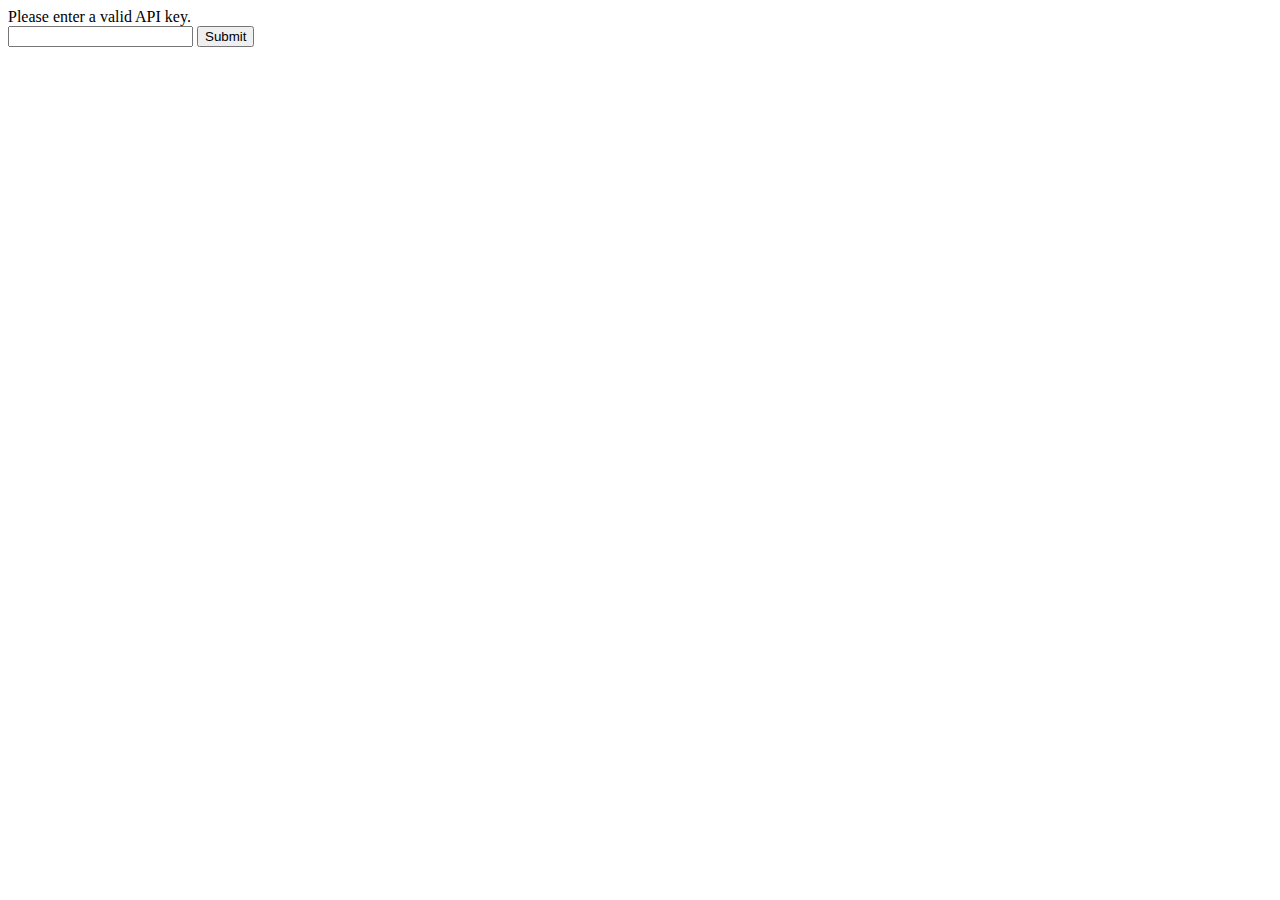
<file: index.html>
<html lang="en">
    <head>
        <meta charset="utf-8">
        <meta name="viewport" content="width=device-width, initial-scale=1, shrink-to-fit=no">
        <title>Contact Book Plus</title>
        <link rel="stylesheet" href="css/bootstrap.min.css">
        <link rel="stylesheet" href="css/custom.css">

    </head>
    <body onload="fetchContacts()">
        <header>
            <nav class="navbar navbar-expand-1g navbar-dark bg-dark">
                <a href="#" class="navbar-brand"><h1><b>Contact Book Plus</b></h1></a><img src="img/icon3.png">
                
            <div class="overlay"></div>
            <div class="d-flex flex-column align-items-center p-3 bg-white border-bottom box-shadow fixed-top">
                <img src="img/contact book.jpg" height="80"/><img src="img/icon6.png" width="230">
                
            </div> 
            </nav>
        </header>
        <br/><br/>
        <br/><br/>
        <div id="table">Contacts loading...</div>
        <br/>
        <button id="refresh" type="button">Refresh</button>
        <button id="addContact" type="button">Add Contact</button>
        
        <script src="config.js"></script>
        <script>
            document.getElementById("refresh").addEventListener('click', fetchContacts);
             document.getElementById("addContact").addEventListener('click', addContact);
            
            function fetchContacts(){
                fetch(rootPath + "controller/get-contacts/")
                .then(function(response){
                    return response.json();
                })
                .then(function(data){
                    displayOutput(data);
                    //console.log(data);
                })
            }
            
            function displayOutput(data){
                output = "<table>";
                
                for(a in data){
                    output += `
                        <tr onclick="editContact(${data[a].id})">
                            <td><img src="${rootPath}controller/uploads/${data[a].avatar}" width="80"/></td>
                            <td><h4><b>${data[a].firstname}</b></h4></td>
                            <td><h4><b>${data[a].lastname}<b></h4></td>
                        </tr>
                    `
                }
                output += "</table>";
                document.getElementById("table").innerHTML = output;
            }
            
            function addContact(){
                window.open("add-contact.html", "_self");
            }
            
            function editContact(id){
                window.open("edit-contact.html?id=" + id, "_self");
            }
            
        </script>
    </body>
</html>
</file>
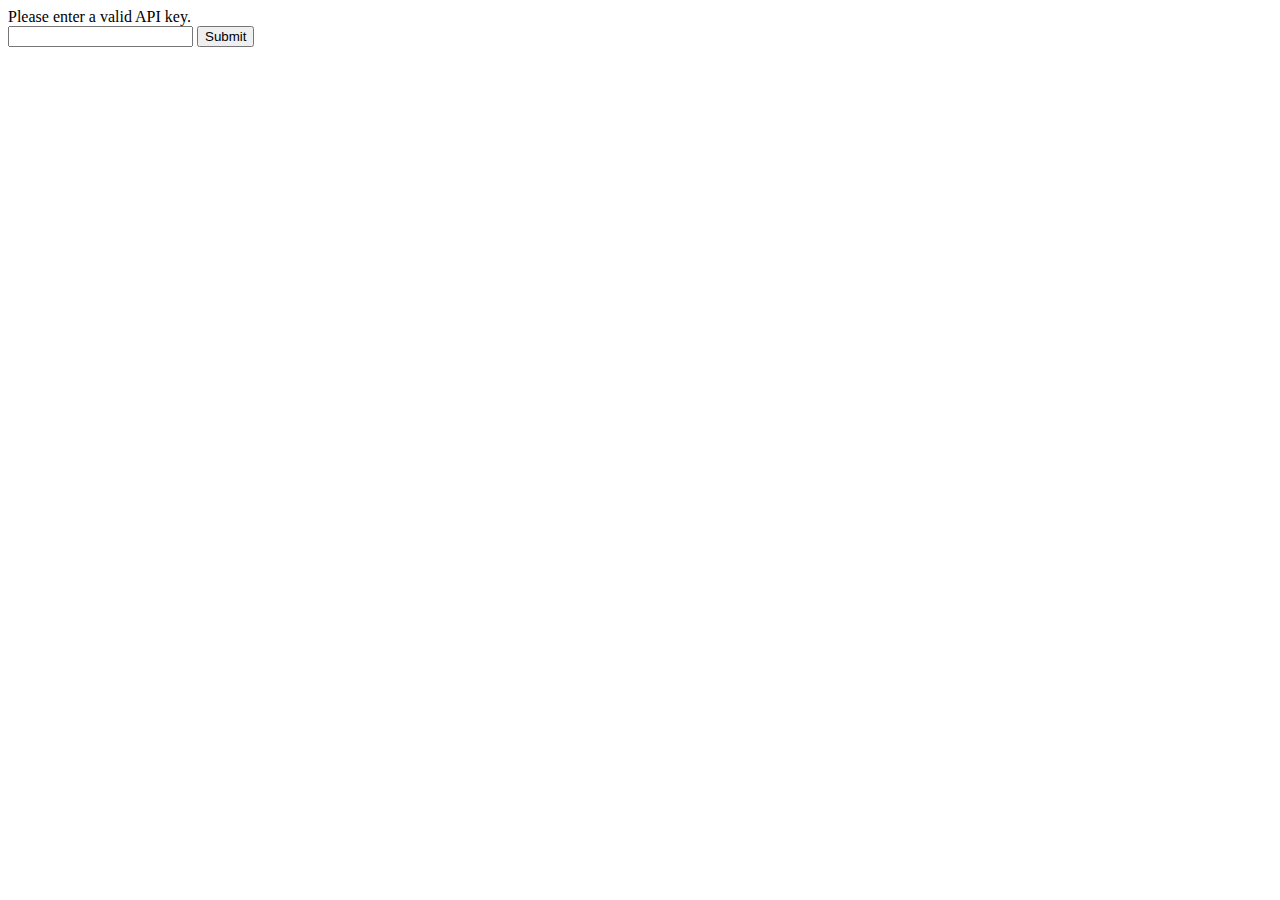
<file: add-contact.html>
<html>
    <head>
        <meta charset="utf-8">
        <meta name="viewport" content="width=device-width, initial-scale=1, shrink-to-fit=no">
        <title>Contact Book Plus</title>
        <link rel="stylesheet" href="css/bootstrap.min.css">
        <link rel="stylesheet" href="css/custom.css">
    </head>
    <body>
        <header>
            <nav class="navbar navbar-expand-1g navbar-dark bg-dark">
                <a href="#" class="navbar-brand"><h1><b>Contact Book Plus</b></h1></a><img src="img/icon3.png">
                
            <div class="overlay"></div>
            <div class="d-flex flex-column align-items-center p-3 bg-white border-bottom box-shadow fixed-top">
                <img src="img/contact book.jpg" height="80"/><img src="img/icon6.png" width="160">
                
            </div> 
                
            </nav>
        </header>
        <form id="editForm">
            <br/>
            <label for="firstname">Firstname</label>
            <input type="text" name="firstname" id="firstname"><br/>
            <label for="lastname">Lastname</label>
            <input type="text" name="lastname" id="lastname"><br/>
            <label for="mobile">Mobile</label>
            <input type="text" name="mobile" id="mobile"><br/>
            <label for="email">Email</label>
            <input type="text" name="email" id="email"><br/>
            <label for="avatar">Select a file</label><br/>
            <input type="file" name="avatar" id="avatar"><br/>
            <button type="submit" id="submitForm">Submit</button>
        </form>
        <br/>
        <button id="homeLink" type="button">Home</button>
        
        <script src="config.js"></script>
        <script>
            document.getElementById("submitForm").addEventListener('click', submitForm);
            document.getElementById("homeLink").addEventListener('click', homeLink);
            
            function submitForm(e){
                e.preventDefault();
                
                const form = new FormData(document.querySelector('#editForm'));
                form.append('apiKey', apiKey);
                
                fetch(rootPath + 'controller/insert-contact/', {
                    method: 'POST',
                    headers: {'Accept': 'application/json, *.*'},
                    body: form
                })
                .then(function(response){
                    return response.text();
                })
                .then(function(data){
                    if(data == "1"){
                       alert("contact added.");
                        homeLink();
                    }else{
                        alert(data);
                        homeLink();
                    }
                })
            }
            
            function homeLink(){
                window.open("index.html", "_self");
            }
        
        </script>
    </body>
</html>
</file>
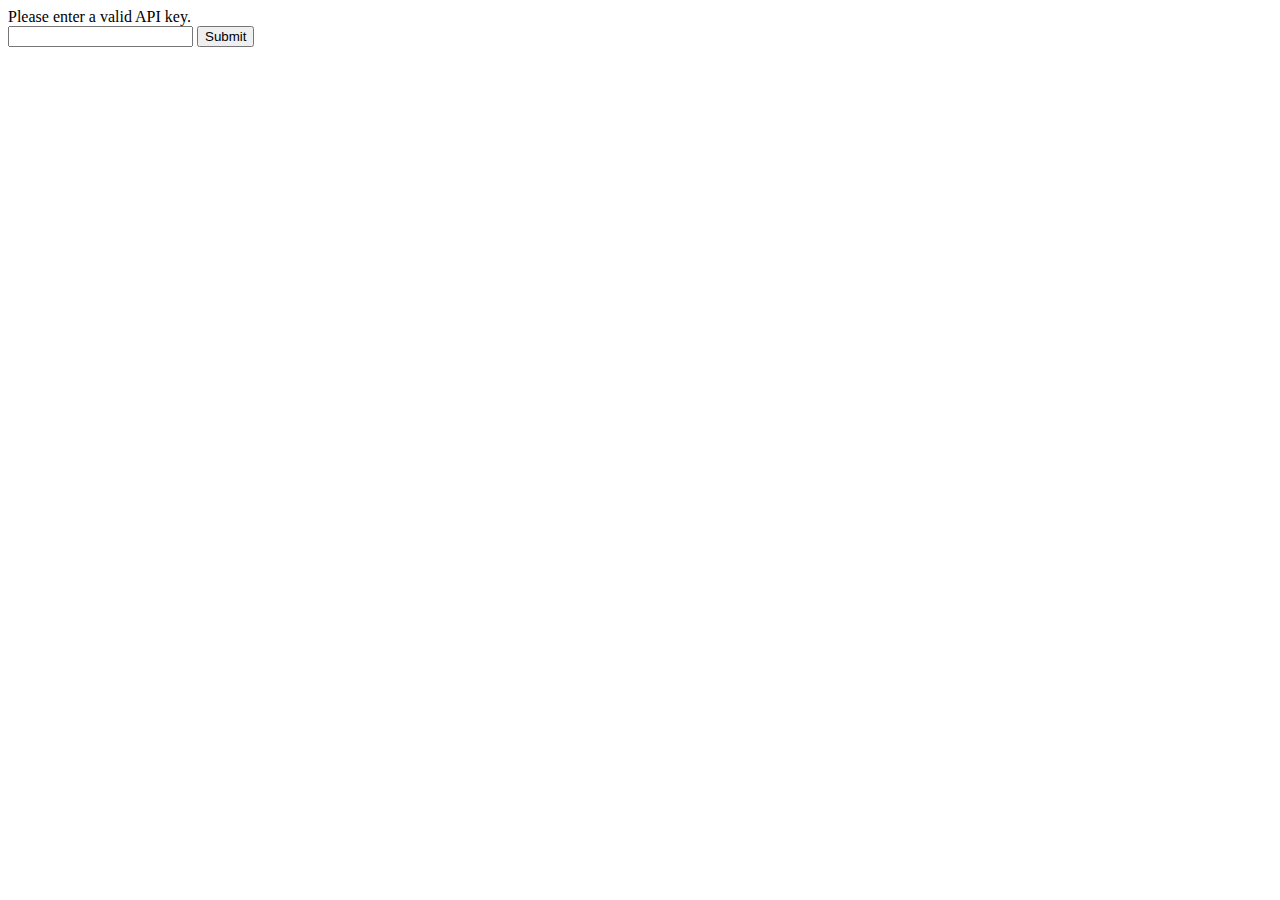
<file: edit-contact.html>
<html>
    <head>
        <meta charset="utf-8">
        <meta name="viewport" content="width=device-width, initial-scale=1, shrink-to-fit=no">
        <title>Contact Book Plus</title>
        <link rel="stylesheet" href="css/bootstrap.min.css">
        <link rel="stylesheet" href="css/custom.css">
    </head>
    <body onload="getContact()">
        <header>
            <nav class="navbar navbar-expand-1g navbar-dark bg-dark">
                <a href="#" class="navbar-brand"><h1><b>Contact Book Plus</b></h1></a><img src="img/icon3.png">
                
            <div class="overlay"></div>
            <div class="d-flex flex-column align-items-center p-3 bg-white border-bottom box-shadow fixed-top">
                <img src="img/contact book.jpg" height="80"/><img src="img/icon6.png" width="160">
                
            </div> 
                
            </nav>
        </header>
        <br/>
        <div id="avatarImage"></div>
        <form id="editForm">
            <label for="firstname">First name</label>
            <input type="text" name="firstname" id="firstname" readonly><br/>
            <label for="lastname">Last name</label>
            <input type="text" name="lastname" id="lastname" readonly><br/>
            <label for="mobile">Mobile</label>
            <input type="text" name="mobile" id="mobile" readonly><br/>
            <label for="email">Email</label>
            <input type="text" name="email" id="email" readonly><br/>
            <label for="avatar" id="avatarLabel" hidden>Change profile image</label><br/>
            <input type="file" name="avatar" id="avatar" hidden><br/>
            <br/> 
            <button type="submit" id="submitForm" hidden>Submit</button>
        </form>
        <br/><br/>
        <button id="homeLink" type="button">Home</button>
        <button id="editContact" type="button">Edit</button>
        <button id="deleteContact" type="button">Delete</button>
        
        
        <script src="config.js"></script>
        <script>
            var id = getId();
            document.getElementById("homeLink").addEventListener('click', homeLink);
            document.getElementById("editContact").addEventListener('click', editContact);
            document.getElementById("submitForm").addEventListener('click', submitForm);
            document.getElementById("deleteContact").addEventListener('click', deleteContact);
            
            function getId(){
                var url = window.location.href;
                var pos = url.search("=");
                var id = url.slice(pos +1);
                return id;
            }
            
            function getContact(){
                fetch(rootPath + 'controller/get-contacts/?id=' + id)
                .then(function(response){
                    return response.json();
                })
                .then(function(data){
                    displayOutput(data);
                
                })
            }
            
            function homeLink(){
                window.open("index.html", "_self");
            }
            
            function displayOutput(data){
                avatarImg =`
                    <img src="${rootPath}/controller/uploads/${data[0].avatar}" width="200" />
                `
                document.getElementById("avatarImage").innerHTML = avatarImg;
                document.getElementById("firstname").value = data[0].firstname;
                document.getElementById("lastname").value = data[0].lastname;
                document.getElementById("mobile").value = data[0].mobile;
                document.getElementById("email").value = data[0].email;
             
            }
            
            function editContact(){
                document.getElementById("firstname").readOnly = false;
                document.getElementById("lastname").readOnly = false;
                document.getElementById("mobile").readOnly = false;
                document.getElementById("email").readOnly = false;
                document.getElementById("avatar").hidden = false;
                document.getElementById("submitForm").hidden = false;
            }
            
            function submitForm(e){
                e.preventDefault();
                
                const form = new FormData(document.querySelector("#editForm"));
                form.append('apiKey', apiKey);
                form.append('id', id);
                
                 fetch(rootPath + 'controller/edit-contact/', {
                    method: 'POST',
                    headers: {'Accept': 'application/json, *.*'},
                    body: form
                })
                  .then(function(response){
                    return response.text();
                })
                .then(function(data){
                    if(data == "1"){
                       alert("Contact edited.");
                        homeLink();
                    }else{
                        alert(data);
                        homeLink();
                    }
                })
            }
            
            function deleteContact(){
                var confirmDelete = confirm("Delete contact. Are you sure?");
                
                if(confirmDelete == true){
                    fetch(rootPath + 'controller/delete-contact/?id=' + id)
                    .then(function(response){
                        return response.text();
                    })
                    .then(function(data){
                        if(data == "1"){
                            homeLink();
                        }else {
                            alert(data);
                        }
                        
                    })
                }
            }
        
        </script>
    </body>
</html>
</file>
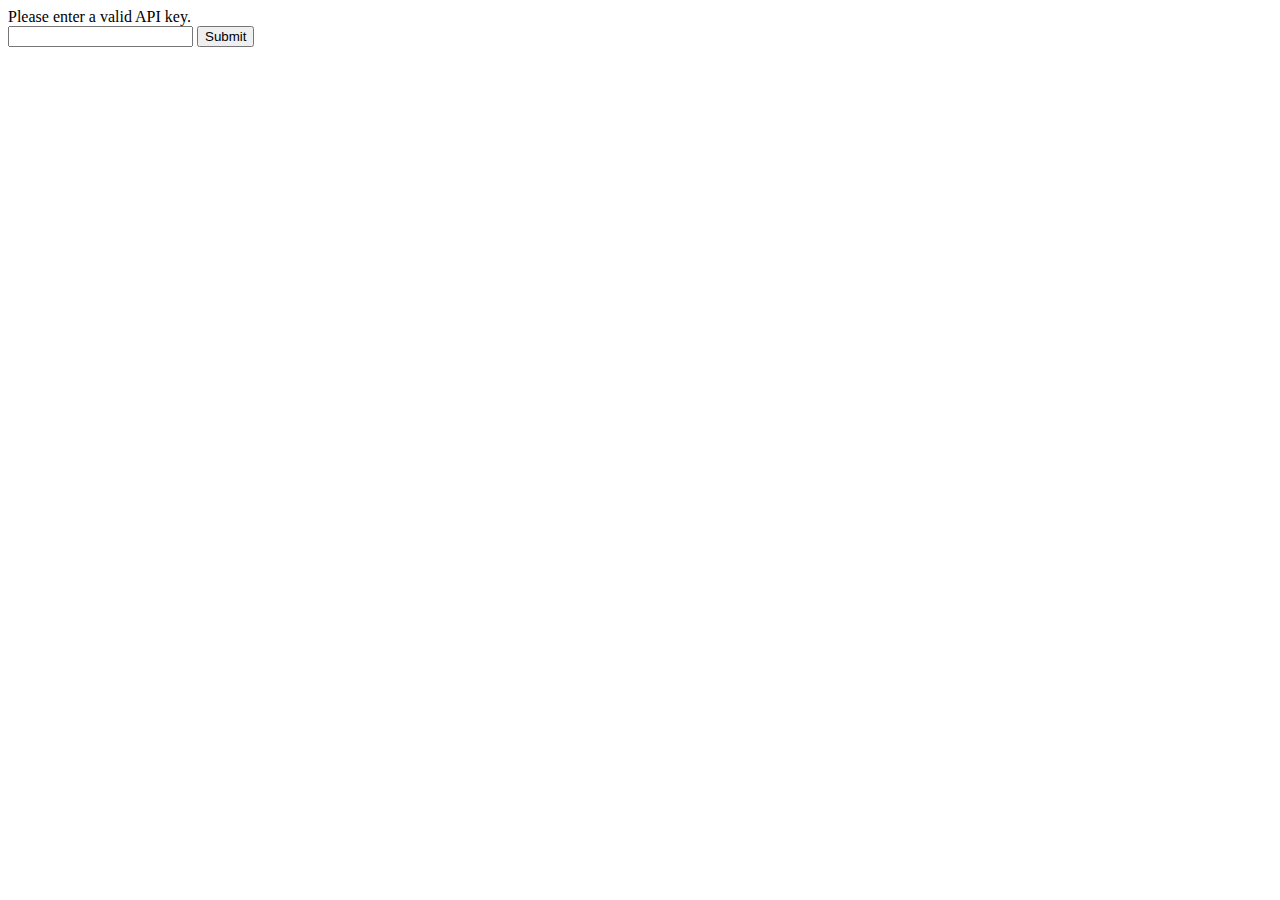
<file: enter-api-key.html>
<!DOCTYPE html>
<html>
    <head>
        <title>API Key</title>
        <meta charset="UTF-8">
        <meta name="viewport" content="width=device-width, initial-scale=1.0">
    </head>
    <body>
        <div>Please enter a valid API key.</div>
        <form>
            <input type="email" id="apiKey" name="apiKey"/>
            <button id="submitApiKey">Submit</button>
        </form>
        
        <script>
            let rootPath = "https://mysite.itvarsity.org/api/ContactBook/";
            document.getElementById("submitApiKey").addEventListener('click', setApiKey);
            
            function setApiKey(e){
                e.preventDefault();
                
                apiKey = document.getElementById("apiKey").value;
                fetch(rootPath + "controller/api-key/?apiKey=" + apiKey)
                .then(function (response){
                    return response.text();
                })
                .then(function (data){
                    
                    if (data == "1") {
                        localStorage.setItem("apiKey", apiKey);
                        window.open("index.html", "_self");
                    } else {
                        alert(daya + "Invalid API key entered");
                    }
                })
            }
        </script>
    </body>
</html>
</file>
<file: css/custom.css>
body {
    padding: 0;
    margin: 0;
    background: lightgreen;
    text-align: center;
    text-decoration: wavy;
    }
    
    .overlay {
        position: absolute;
        min-height: 100%;
        min-width: 100%;
        left: 0;
        top: 0;
        background: rgba(0, 0, 0, 0.6);
    }
</file>
